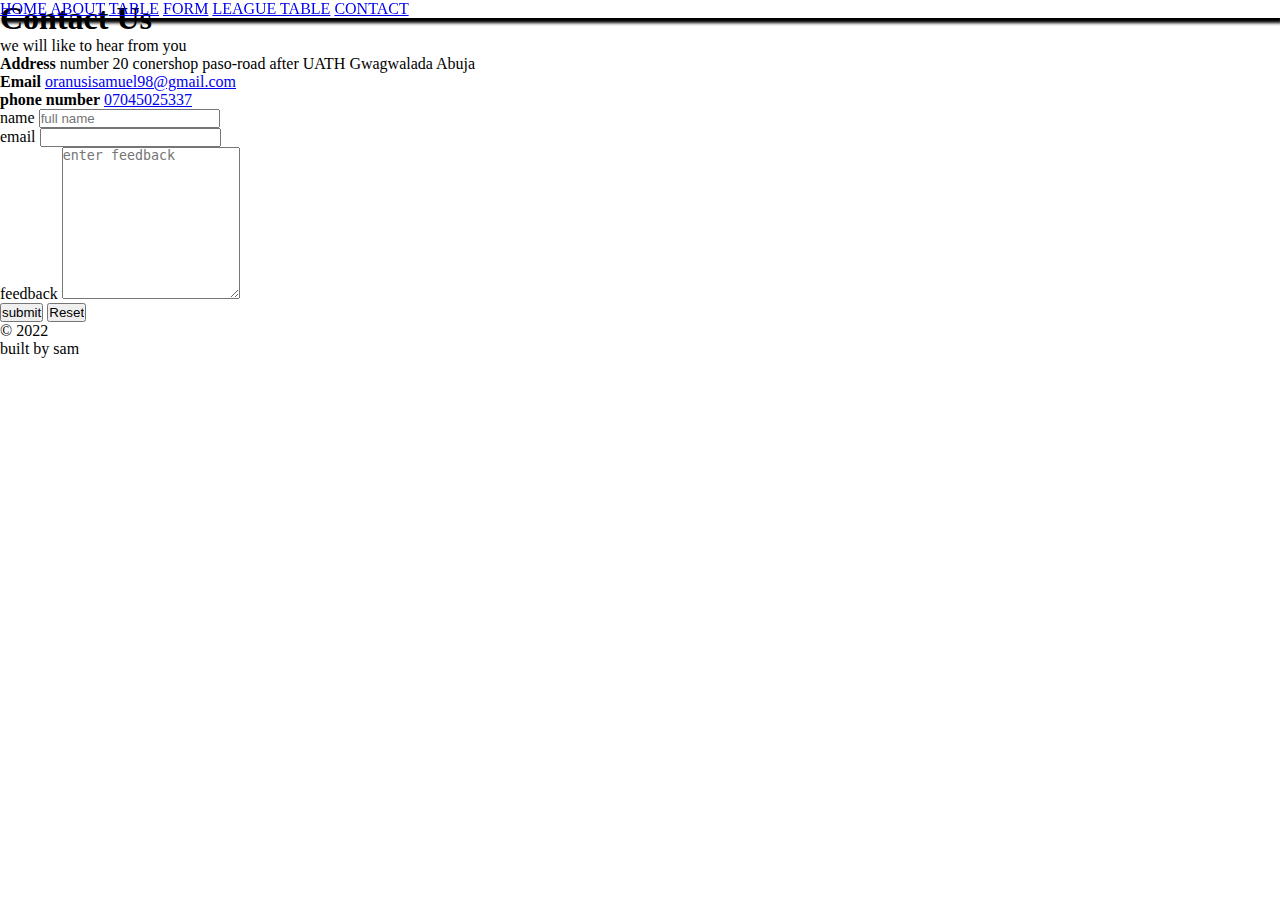
<file: contact.html>
<!DOCTYPE html>
<html>
<head>
	<meta charset="utf-8">
	<meta name="viewport" content="width=device-width, initial-scale=1">
	<title>contact</title>
	<link rel="stylesheet" type="text/css" href="Style.css">
</head>
<body>
     <nav>
		<a href="index.html">HOME</a>
		<a href="about.html">ABOUT</a>
		<a href="table.html">TABLE</a>
        <a href="form.html">FORM</a>
		<a href="league.html">LEAGUE TABLE</a>
		<a href="contact.html">CONTACT</a>
	</nav>
	<div>
		<h1>Contact Us</h1>
		<p>
			we will like to hear from you
		</p>
		<p>
			<label><b>Address</b></label>
			<span>number 20 conershop paso-road after UATH Gwagwalada Abuja</span>
		</p>
		<p>
			<label><b>Email</b></label>
			<a href="mailto:oranusisamuel98@gmail.com" target="_blank" norefferer noopener>oranusisamuel98@gmail.com</a>
		</p>
		<p>
			<label><b>phone number</b></label>
			<a href="tel: 07045025337" target="_blank">07045025337</a>
		</p>
	</div>   
	<form>
		<p>
		<label for="name">name</label>
		<input type="text" name="name" placeholder="full name" id="name">
	</p>
	<p>
		<label for="E">email</label>
		<input type="email" name="E" placeholder="" id="E">
	</p>
	<p>
		<label for="feed">feedback</label>
		<textarea placeholder="enter feedback" cols="20" rows="10"></textarea>
	</p>
	<p>
		<button type="submit">submit</button>
		<input type="reset" name="submit">
	</p>
	</form>
	  <footer>
       <p>&copy; 2022</p>
       <p>built by sam</p>
   </footer>
</body>
</html>
</file>
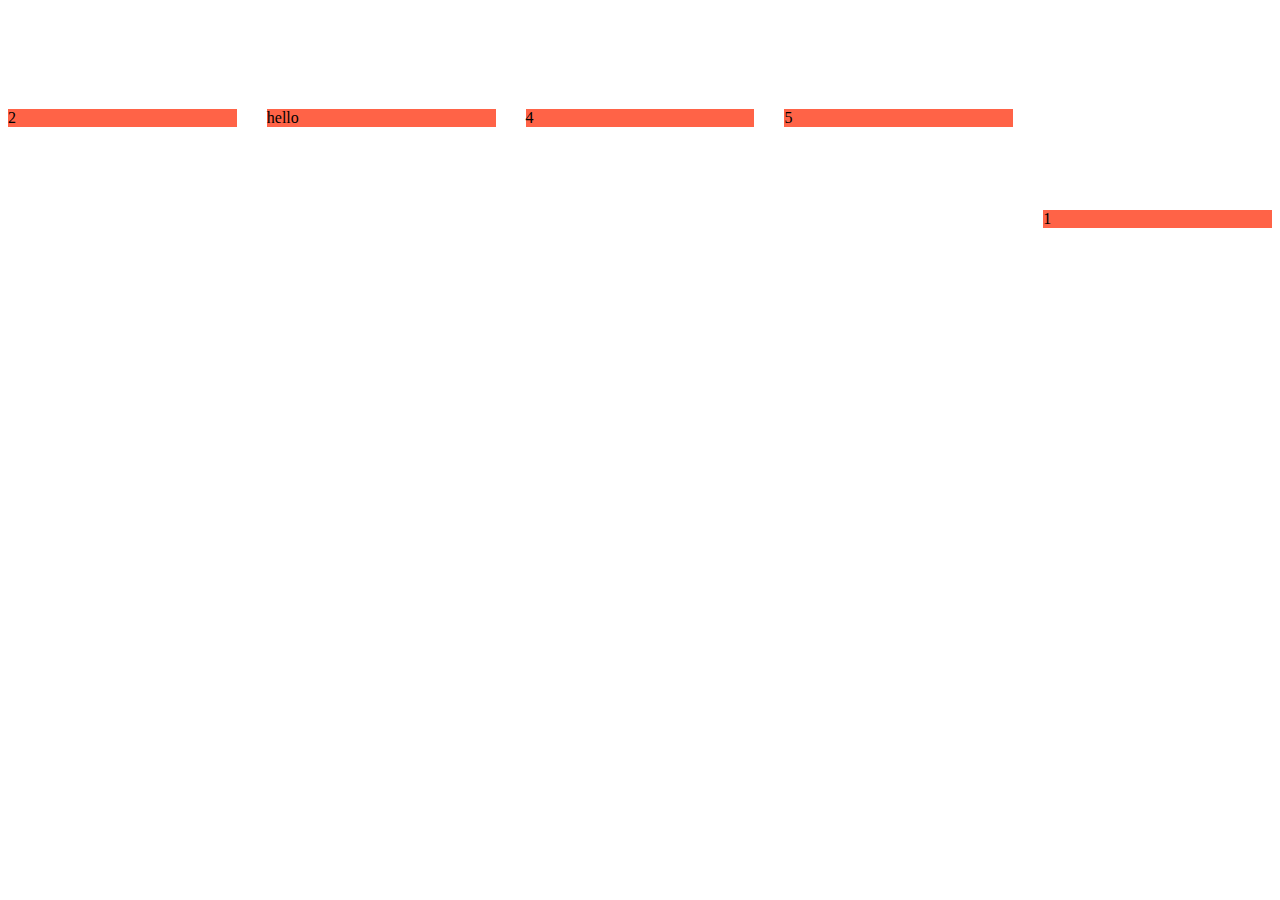
<file: flex.html>
<!DOCTYPE html>
<html>
<head>
	<meta charset="utf-8">
	<meta name="viewport" content="width=device-width, initial-scale=1">
	<title>flex</title>
</head>
<body>
    <div class="container">
    	<div class="item">1</div>
    	<div>2</div>
    	<div><div class="Hello">hello</div></div>
    	<div>4</div>
    	<div>5</div>
    </div>
    <style type="text/css">
    	.container{
    		display: flex;
    		/*flex-direction: column-reverse;*/
    		justify-content: space-between;
    		height: 220px;
    		align-items: center;
    		gap: 30px;
    	}
    	.container div{
            background: tomato;
            flex: 1;
            /*flex-basis: 25%;*/
    	}
    	.item{
    		align-self: flex-end;
    		order: 4;
    	}
    	.Hello{
    		align-self: flex-end;
    	}
    </style>
</body>
</html>
</file>
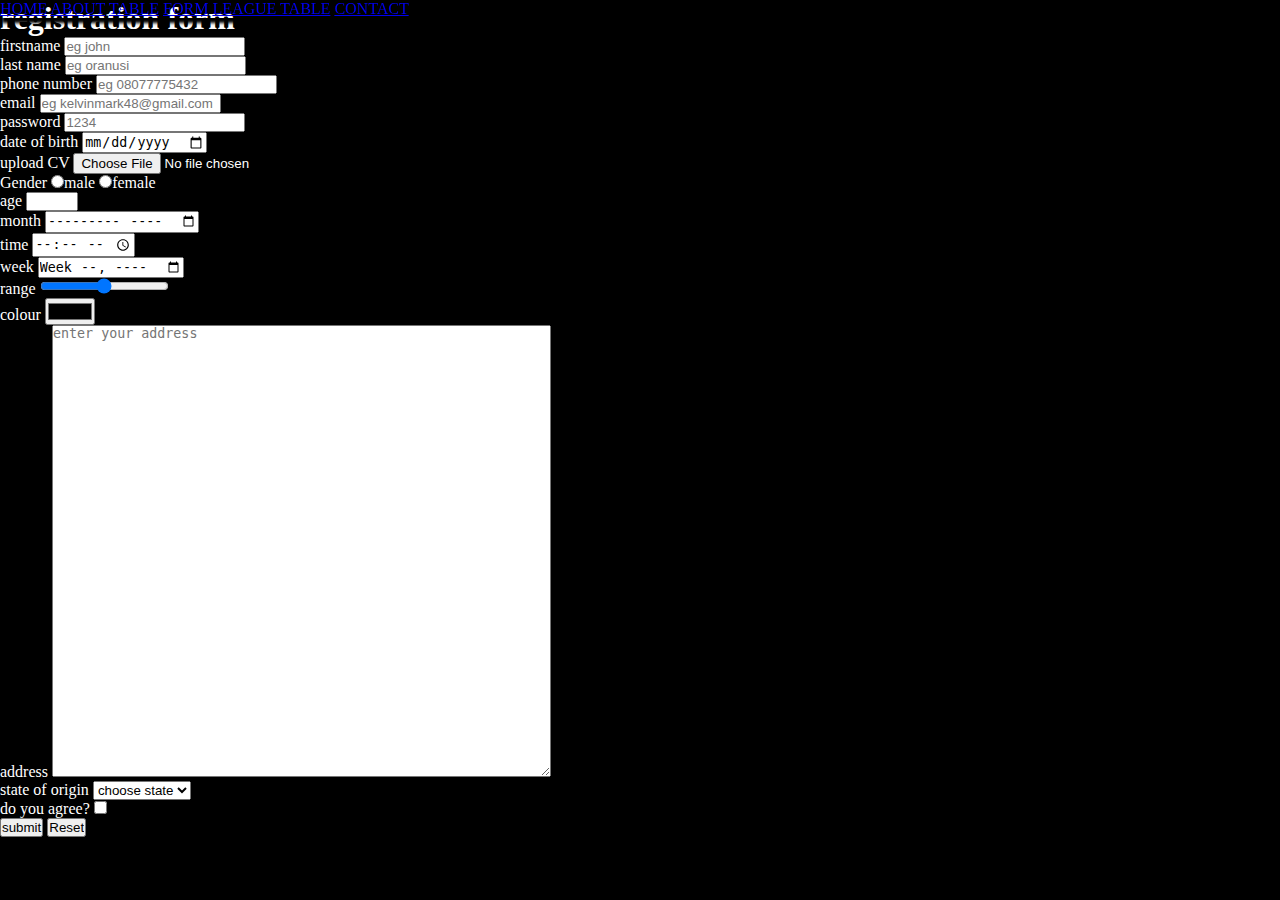
<file: form.html>
<!DOCTYPE html>
<html>
<head>
	<meta charset="utf-8">
	<meta name="viewport" content="width=device-width, initial-scale=1">
	<title>form</title>
	<link rel="stylesheet" type="text/css" href="Style.css">
</head>
<body bgcolor="black">
	<font color="white">
		<nav>
		<a href="index.html">HOME</a>
		<a href="about.html">ABOUT</a>
		<a href="table.html">TABLE</a>
        <a href="form.html">FORM</a>
		<a href="league.html">LEAGUE TABLE</a>
		<a href="contact.html">CONTACT</a>
	</nav>
  <h1>registration form</h1>
  <form method="post">
  	<p>
  		<label for="fn">firstname</label>
  		<input type="text" name="fname" placeholder="eg john" id="fn" required>
  	</p>
  	<p>
  		<label for="ln">last name</label>
  		<input type="text" name="ln" placeholder="eg oranusi" id="ln">
  	</p>
  	<p>
  		<label for="pn">phone number</label>
  		<input type="number" name="pn" placeholder="eg 08077775432" id="pn">
  	</p>
  	<p>
  		<label for="E">email</label>
  		<input type="email" name="E" placeholder="eg kelvinmark48@gmail.com" id="E">
  	</p>
  	<p>
  		<label for="P">password</label>
  		<input type="password" name="P" placeholder="1234" id="P">
  	</p>
  	<p>
  		<label for="db">date of birth</label>
  		<input type="date" name="db" id="db">
  	</p>
  	<p>
  		<label for="uc">upload CV</label>
  		<input type="file" name="uc" id="uc">
  	</p>
  	<p>
  		<label>Gender</label>
  		<input type="radio" name="Gender" id="Gender">male
  		<input type="radio" name="Gender" id="Gender">female
  	</p>
  	<p>
  		<label>age</label>
  		<input type="number" name="age" max="35" min="18" id="age">
  	</p>
  	<p>
  		<label>month</label>
  		<input type="month" name="month">
  	</p>
  	<p>
  		<label>time</label>
  		<input type="time" name="time">
  	</p>
  	<p>
  		<label>week</label>
  		<input type="week" name="week">
  	</p>
  	<p>
  		<label>range</label>
  		<input type="range" name="range">
  	</p>
  	<p>
  		<label>colour</label>
  		<input type="color" name="colour">
  	</p>
  	<p>
  		<label>address</label>
  		<textarea placeholder="enter your address" rows="30" cols="60"></textarea>
  	</p>
  		<p>
  			<label>state of origin</label>
  			<select>
  				<option>choose state</option>
  				<option>abuja</option>
  				<option>anambra</option>
  				<option>benue</option>
  				<option>nassarawa</option>
  				<option>enugu</option>
  				<option>kaduna</option>
  			</select>
  		</p>
  		<p>
  			<label>do you agree?</label>
  			<input type="checkbox" name="dya">
  		</p>
  		<p>
  			<button type="submit">submit</button>
  			<input type="reset" name="submit">
  		</p>
  </form>
</font>
  <footer>
       <p>&copy; 2022</p>
       <p>built by sam</p>
   </footer>
</body>
</html>
</file>
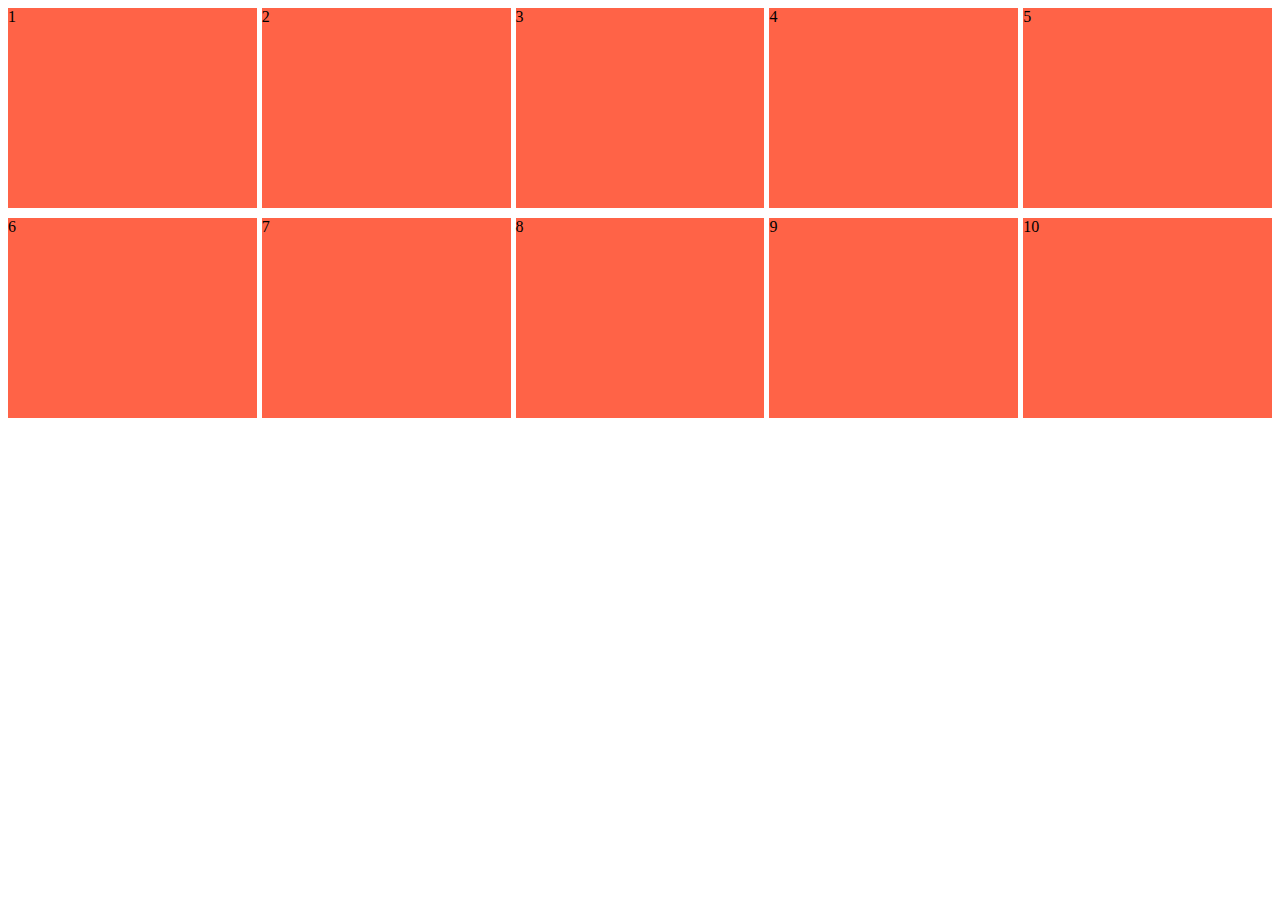
<file: grid.html>
<!DOCTYPE html>
<html>
<head>
	<meta charset="utf-8">
	<meta name="viewport" content="width=device-width, initial-scale=1">
	<title>grid</title>
</head>
<body>
	<div class="gridcontainer">
		<div>1</div>
		<div>2</div>
		<div>3</div>
		<div>4</div>
		<div>5</div>
		<div>6</div>
		<div>7</div>
		<div>8</div>
		<div>9</div>
		<div>10</div>
	</div>
	<style type="text/css">
		.gridcontainer{
			display: grid;
			grid-template-rows: 200px 200px 100px;
			/*grid-template-columns: 1fr 1fr 1fr;*/
			/*grid-template-columns: 1fr minmax(auto, 50%) 1fr 3em;*/
			grid-template-columns: repeat(5, 1fr);
			gap: 10px 5px;
		}
		.gridcontainer div{
			background: tomato;
		}
	</style>

</body>
</html>
</file>
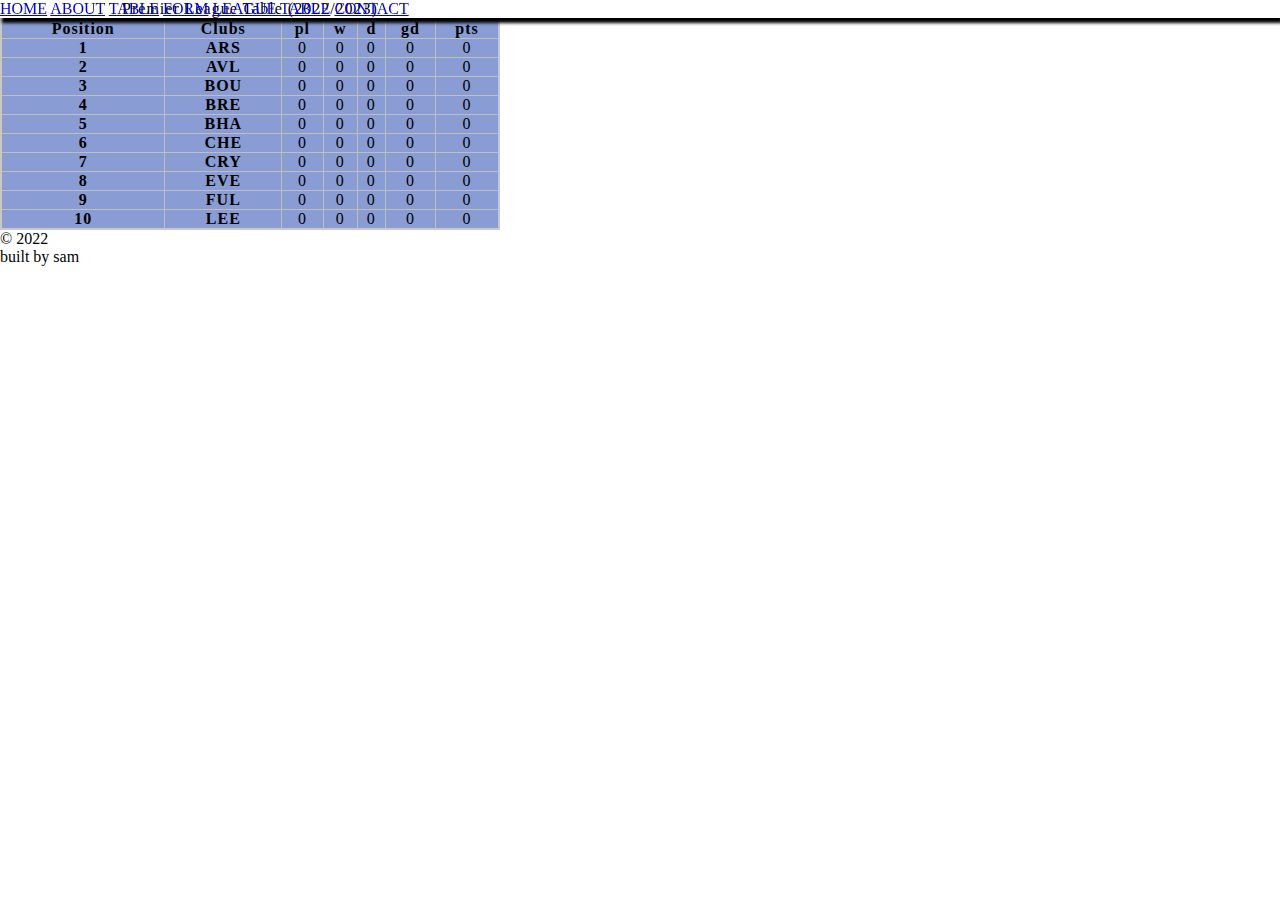
<file: league.html>
<!DOCTYPE html>
<html>
<head>
	<meta charset="utf-8">
	<meta name="viewport" content="width=device-width, initial-scale=1">
	<title>league</title>
	<link rel="stylesheet" type="text/css" href="Style.css">
</head>
<body>
     <nav>
		<a href="index.html">HOME</a>
		<a href="about.html">ABOUT</a>
		<a href="table.html">TABLE</a>
        <a href="form.html">FORM</a>
		<a href="league.html">LEAGUE TABLE</a>
		<a href="contact.html">CONTACT</a>
	</nav>
	<table class="league">
		<caption>Premier League Table (2022/2023)</caption>
		<thead>
			<tr>
				<th>Position</th>
				<th>Clubs</th>
				<th>pl</th>
				<th>w</th>
				<th>d</th>
				<th>gd</th>
				<th>pts</th>
			</tr>
		</thead>
            <tbody>
            	<tr>
            		<th>1</th>
            		<th>ARS</th>
            		<td>0</td>
            		<td>0</td>
            		<td>0</td>
            		<td>0</td>
            		<td>0</td>
            	</tr>
            	<tr>
            		<th>2</th>
            		<th>AVL</th>
            		<td>0</td>
            		<td>0</td>
            		<td>0</td>
            		<td>0</td>
            		<td>0</td>
            	</tr>
            	<tr>
            		<th>3</th>
            		<th>BOU</th>
            		<td>0</td>
            		<td>0</td>
            		<td>0</td>
            		<td>0</td>
            		<td>0</td>
            	</tr>
            	<tr>
            		<th>4</th>
            		<th>BRE</th>
            		<td>0</td>
            		<td>0</td>
            		<td>0</td>
            		<td>0</td>
            		<td>0</td>
            	</tr>
            	<tr>
            		<th>5</th>
            		<th>BHA</th>
            		<td>0</td>
            		<td>0</td>
            		<td>0</td>
            		<td>0</td>
            		<td>0</td>
            	</tr>
            	<tr>
            		<th>6</th>
            		<th>CHE</th>
            		<td>0</td>
            		<td>0</td>
            		<td>0</td>
            		<td>0</td>
            		<td>0</td>
            	</tr>
            	<tr>
            		<th>7</th>
            		<th>CRY</th>
            		<td>0</td>
            		<td>0</td>
            		<td>0</td>
            		<td>0</td>
            		<td>0</td>
            	</tr>
            	<tr>
            		<th>8</th>
            		<th>EVE</th>
            		<td>0</td>
            		<td>0</td>
            		<td>0</td>
            		<td>0</td>
            		<td>0</td>
            	</tr>
            	<tr>
            		<th>9</th>
            		<th>FUL</th>
            		<td>0</td>
            		<td>0</td>
            		<td>0</td>
            		<td>0</td>
            		<td>0</td>
            	</tr>
            	<tr>
            		<th>10</th>
            		<th>LEE</th>
            		<td>0</td>
            		<td>0</td>
            		<td>0</td>
            		<td>0</td>
            		<td>0</td>
            	</tr>
            </tbody>
	</table>
	<style type="text/css">
		table{
			border: 2px solid rgb(200, 200, 200);
			border-collapse: collapse;
			letter-spacing: 1px;
			font-size: 1em;
			width: 500px;
		}
		th,td{
			border: 1px solid rgb(190, 190, 190);
		}
		td{
			text-align: center;
		}
	</style>
	  <footer>
       <p>&copy; 2022</p>
       <p>built by sam</p>
   </footer>
</body>
</html>
</file>
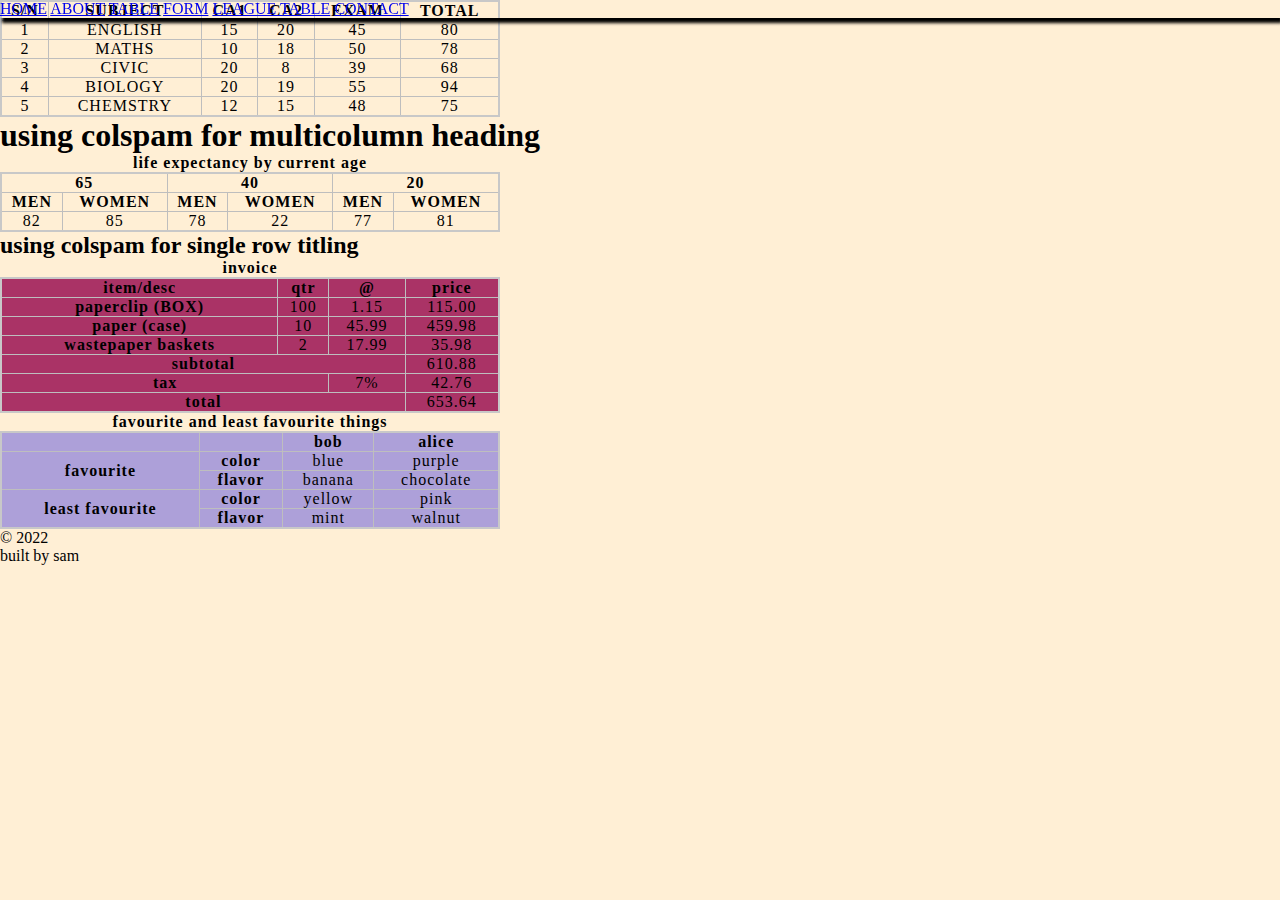
<file: table.html>
<!DOCTYPE html>
		<html>
		<head>
			<meta charset="utf-8">
			<meta name="viewport" content="width=device-width, initial-scale=1">
			<title>table</title>
			<link rel="stylesheet" type="text/css" href="Style.css">
		</head>
		<body bgcolor="papayawhip">
		<nav>
		<a href="index.html">HOME</a>
		<a href="about.html">ABOUT</a>
		<a href="table.html">TABLE</a>
        <a href="form.html">FORM</a>
		<a href="league.html">LEAGUE TABLE</a>
		<a href="contact.html">CONTACT</a>
	</nav>
	<table border="2" width="40%">
		<thead>
			<tr>
				<th>S/N</th>
				<th>SUBJECT</th>
				<th>CA1</th>
				<th>CA2</th>
				<th>EXAM</th>
				<th>TOTAL</th>
			</tr>
		</thead>
		<tbody>
			<tr>
				<td>1</td>
				<td>ENGLISH</td>
				<td>15</td>
				<td>20</td>
				<td>45</td>
				<td>80</td>
			</tr>
			<tr>
				<td>2</td>
				<td>MATHS</td>
				<td>10</td>
				<td>18</td>
				<td>50</td>
				<td>78</td>
			</tr>
			<tr>
				<td>3</td>
				<td>CIVIC</td>
				<td>20</td>
				<td>8</td>
				<td>39</td>
				<td>68</td>
			</tr>
			<tr>
				<td>4</td>
				<td>BIOLOGY</td>
				<td>20</td>
				<td>19</td>
				<td>55</td>
				<td>94</td>
			</tr>
			<tr>
				<td>5</td>
				<td>CHEMSTRY</td>
				<td>12</td>
				<td>15</td>
				<td>48</td>
				<td>75</td>
			</tr>
		</tbody>
	</table>
	<h1>
		using colspam for multicolumn heading
	</h1>
	<table>
		<caption><b>life expectancy by current age</b></caption>
		<thead>
			<tr>
				<th colspan="2">65</th>
				<th colspan="2">40</th>
				<th colspan="2">20</th>
			</tr>
			<tr>
				<th>MEN</th>
				<th>WOMEN</th>
				<th>MEN</th>
				<th>WOMEN</th>
				<th>MEN</th>
				<th>WOMEN</th>
			</tr>
		</thead>
		<tbody>
			<tr>
				<td>82</td>
				<td>85</td>
				<td>78</td>
				<td>22</td>
				<td>77</td>
				<td>81</td>
			</tr>
		</tbody>
	</table>
	<style type="text/css">
		table{
			border: 2px solid rgb(200, 200, 200);
			border-collapse: collapse;
			letter-spacing: 1px;
			font-size: 1em;
			width: 500px;
		}
		th,td{
			border: 1px solid rgb(190, 190, 190);
		}
		td{
			text-align: center;
		}
	</style>
	<h2>
		using colspam for single row titling 
	</h2>
	<table class="table">
		<caption><b>invoice</b></caption>
		<thead>
			<tr>
				<th>item/desc</th>
				<th>qtr</th>
				<th>@</th>
				<th>price</th>
			</tr>
		</thead>
		<tbody>
			<tr>
				<th>paperclip (BOX)</th>
				<td>100</td>
				<td>1.15</td>
				<td>115.00</td>
			</tr>
			<tr>
				<th>paper (case)</th>
				<td>10</td>
				<td>45.99</td>
				<td>459.98</td>
			</tr>
			<tr>
				<th>wastepaper baskets</th>
				<td>2</td>
				<td>17.99</td>
				<td>35.98</td>
			</tr>
			<tr>
				<th colspan="3">subtotal</th>
				<td>610.88</td>
	
			</tr>
			<tr>
				<th colspan="2">tax</th>
				<td>7%</td>
				<td>42.76</td>
			</tr>
			<tr>
				<th colspan="3">total</th>
				<td>653.64</td>
			</tr>
		</tbody>
	</table>
	<table class="fav">
		<caption><b>favourite and least favourite things</b></caption>
		<thead>
			<tr>
				<th></th> <th></th>
				<th>bob</th>
				<th>alice</th>
			</tr>
			<tr>
				<th rowspan="2">favourite</th>
				<th>color</th>
				<td>blue</td>
				<td>purple</td>
			</tr>
			<tr>
				<th>flavor</th>
				<td>banana</td>
				<td>chocolate</td>
			</tr>
			<tr>
				<th rowspan="2">least favourite</th>
				<th>color</th>
				<td>yellow</td>
				<td>pink</td>
			</tr>
			<tr>
				<th>flavor</th>
				<td>mint</td>
				<td>walnut</td>
			</tr>
		</thead>
	</table>
	  <footer>
       <p>&copy; 2022</p>
       <p>built by sam</p>
   </footer>
		</body>
		</html>
</file>
<file: Style.css>
*{
	padding: 0;
	margin: 0;
}

body{
	margin: 0;
}
.title{
	border: 2px solid black;
	text-align: center;
	text-transform: uppercase;
	color: white;
	text-shadow: 2px 5px 3px black;
}
#desc{
	padding: 20px;
	line-height: 35px;
}
ul li{
	font-size: 25px;
	color: red;
	text-transform: capitalize;
	border-bottom: 2px dotted green;
	padding: 10px;
}
nav{
	box-shadow: 2px 5px 3px black;
	position: fixed;
	width: 100%;
	box-sizing: border-box;
	top: 0;
	z-index: 20000;
}
.table{
	background-color: #a36;
}
.league{
	background-color: rgba(20, 59, 170, 0.5);
}
.fav{
	background-color: hsla(250, 50%, 70%, 0.8);
}
.banner{
	/*background: url(images/3.jpg);*/
	height: 500px;
	background-position: center;
	background-attachment: fixed;
	/*background: linear-gradient(rgba(100, 99, 140, 0.4),rgba(200, 110, 20, 0.7));*/
	/*background: radial-gradient(rgba(200, 100, 50, 0.9),hsla(110, 50%, 20%, 0.2));*/
    /*background: conic-gradient(rgb(150, 180, 200),rgba(190, 70, 140, 0.2),hsl(230, 20%, 70%),hsla(300, 100%, 10%, 0.7),rgba(189, 89, 125, 0.55));*/
    /*background: conic-gradient(red,blue,pink,yellow,orange);*/
    background: linear-gradient(rgba(100, 150, 199, 0.6),rgb(200, 109, 159)),url(images/3.jpg);
    position: relative;
}
.banner h2{
        position: absolute;
        right: 30%;
        bottom: 250px;
        left: 30%;
        top: 250px;
}
</file>
